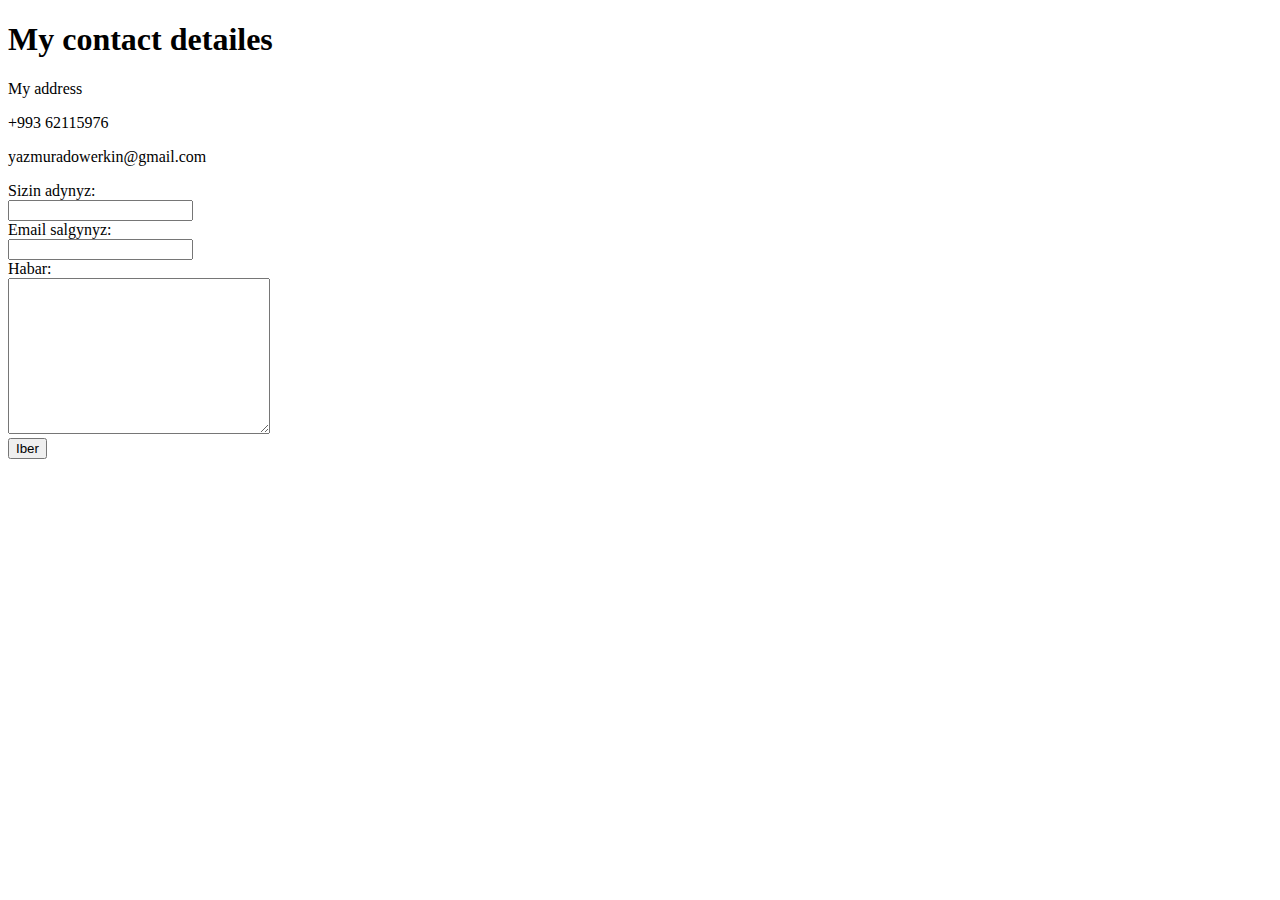
<file: contact.html>
<!DOCTYPE html>
<html lang="en">
<head>
    <meta charset="UTF-8">
    <meta name="viewport" content="width=device-width, initial-scale=1.0">
    <title>Bizbarada</title>
</head>
<body>
    <h1>My contact detailes</h1>
    <p>My address</p>
    <p>+993 62115976</p>
    <p>yazmuradowerkin@gmail.com</p>
    <form action="mailto:yazmuradowerkin@gmail.com" method="post" enctype="text/plain">
        <label>Sizin adynyz:</label><br>
        <input type="text" name="adynyz" value="" placeholder="" required><br>
        <label>Email salgynyz:</label><br>
        <input type="email" name="email" required><br>
        <label>Habar:</label><br>
        <textarea name="hatynyz" rows="10" cols="30"></textarea><br>
        <input type="submit" name="submit" value="Iber"> 
    </form>
</body>
</html>
</file>
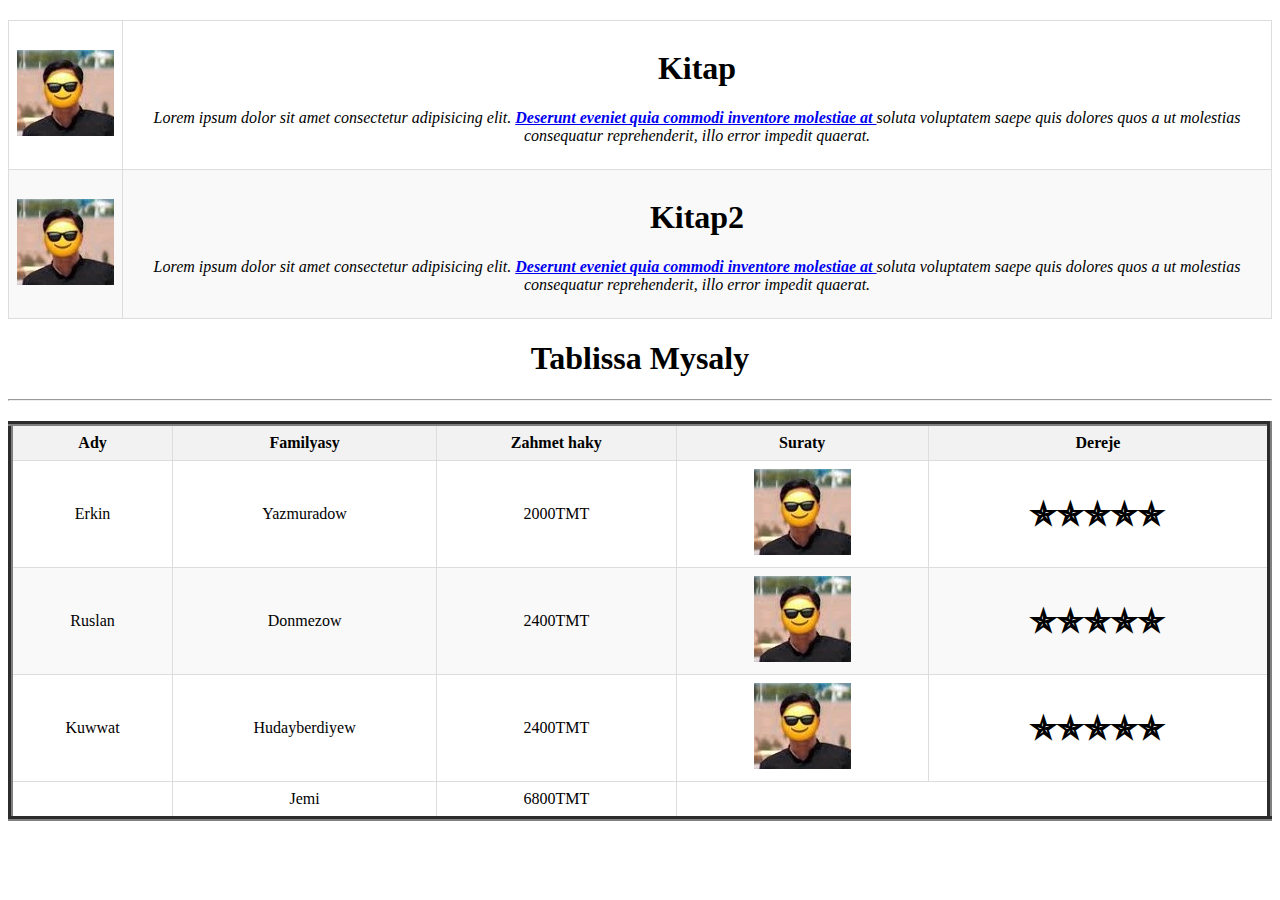
<file: table.html>
<!DOCTYPE html>
<html lang="en">

<head>
    <meta charset="UTF-8">
    <meta name="viewport" content="width=device-width, initial-scale=1.0">
    <link rel="stylesheet" href="style.css">
    <title>Table</title>
</head>

<body>
    <center>
        <table>
            <tr>
                <td><img src="image/images.jpg" alt=""></td>
                <td>
                    <h1>Kitap</h1>
                    <p><em>Lorem ipsum dolor sit amet consectetur adipisicing elit. <strong><a href="https://translate.google.com/"> Deserunt eveniet quia commodi inventore molestiae at </a></strong>soluta voluptatem saepe quis dolores quos a ut molestias consequatur reprehenderit, illo error impedit quaerat.</em></p>
                </td>
            </tr>
            <tr>
                <td><img src="image/images.jpg" alt=""></td>
                <td>
                    <h1>Kitap2</h1>
                    <p><em>Lorem ipsum dolor sit amet consectetur adipisicing elit. <strong><a href="https://translate.google.com/">Deserunt eveniet quia commodi inventore molestiae at </a></strong>soluta voluptatem saepe quis dolores quos a ut molestias consequatur reprehenderit, illo error impedit quaerat.</em></p>
                </td>
            </tr>
        </table>
        <h1>Tablissa Mysaly</h1>
        <hr>
        <table border="5">
            <thead>
                <tr>
                    <th>Ady</th>
                    <th>Familyasy</th>
                    <th>Zahmet haky</th>
                    <th>Suraty</th>
                    <th>Dereje</th>
                </tr>
            </thead>
            <tbody>
                <tr>
                    <td>Erkin</td>
                    <td>Yazmuradow</td>
                    <td>2000TMT</td>
                    <td><img src="image/images.jpg" alt=""></td>
                    <td>
                        <h1>✯✯✯✯✯</h1>
                    </td>
                </tr>
                <tr>
                    <td>Ruslan</td>
                    <td>Donmezow</td>
                    <td>2400TMT</td>
                    <td><img src="image/images.jpg" alt=""></td>
                    <td>
                        <h1>✯✯✯✯✯</h1>
                    </td>
                </tr>
                <tr>
                    <td>Kuwwat</td>
                    <td>Hudayberdiyew</td>
                    <td>2400TMT</td>
                    <td><img src="image/images.jpg" alt=""></td>
                    <td>
                        <h1>✯✯✯✯✯</h1>
                    </td>
                </tr>

            </tbody>
            <tfoot>
                <tr>
                    <td> </td>
                    <td>Jemi</td>
                    <td>6800TMT</td>
                </tr>
            </tfoot>
        </table>
    </center>
</body>
</html>
</file>
<file: style.css>
table {
  border-collapse: collapse;
  width: 100%;
  margin-top: 20px;
}

th,
td {
  border: 1px solid #ddd;
  padding: 8px;
  text-align: center;
}

th {
  background-color: #f2f2f2;
}

tr:nth-child(even) {
  background-color: #f9f9f9;
}

tr:hover {
  background-color: #f1f1f1;
}
</file>
